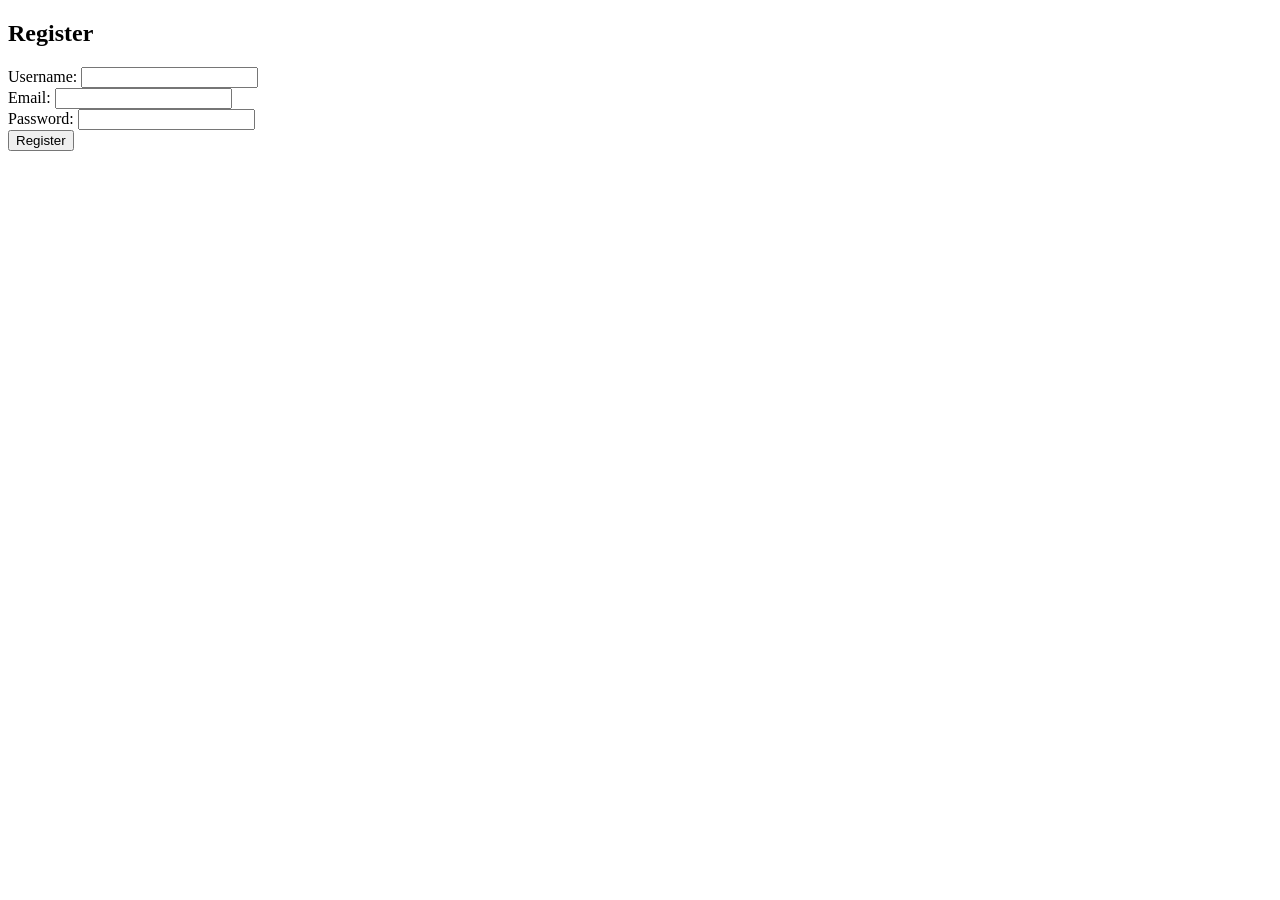
<file: files/register.html>
<!DOCTYPE html>
<html lang="en">
<head>
    <meta charset="UTF-8">
    <meta name="viewport" content="width=device-width, initial-scale=1.0">
    <title>Registration</title>
</head>
<body>
    <div>
        <h2>Register</h2>
        <form action="/echo" method="POST">
            <div>
                <label for="username">Username:</label>
                <input type="text" id="username" name="username" required>
            </div>
            <div>
                <label for="email">Email:</label>
                <input type="email" id="email" name="email" required>
            </div>
            <div>
                <label for="password">Password:</label>
                <input type="password" id="password" name="password" required>
            </div>
            <button type="submit">Register</button>
        </form>
    </div>
</body>
</html>
</file>
